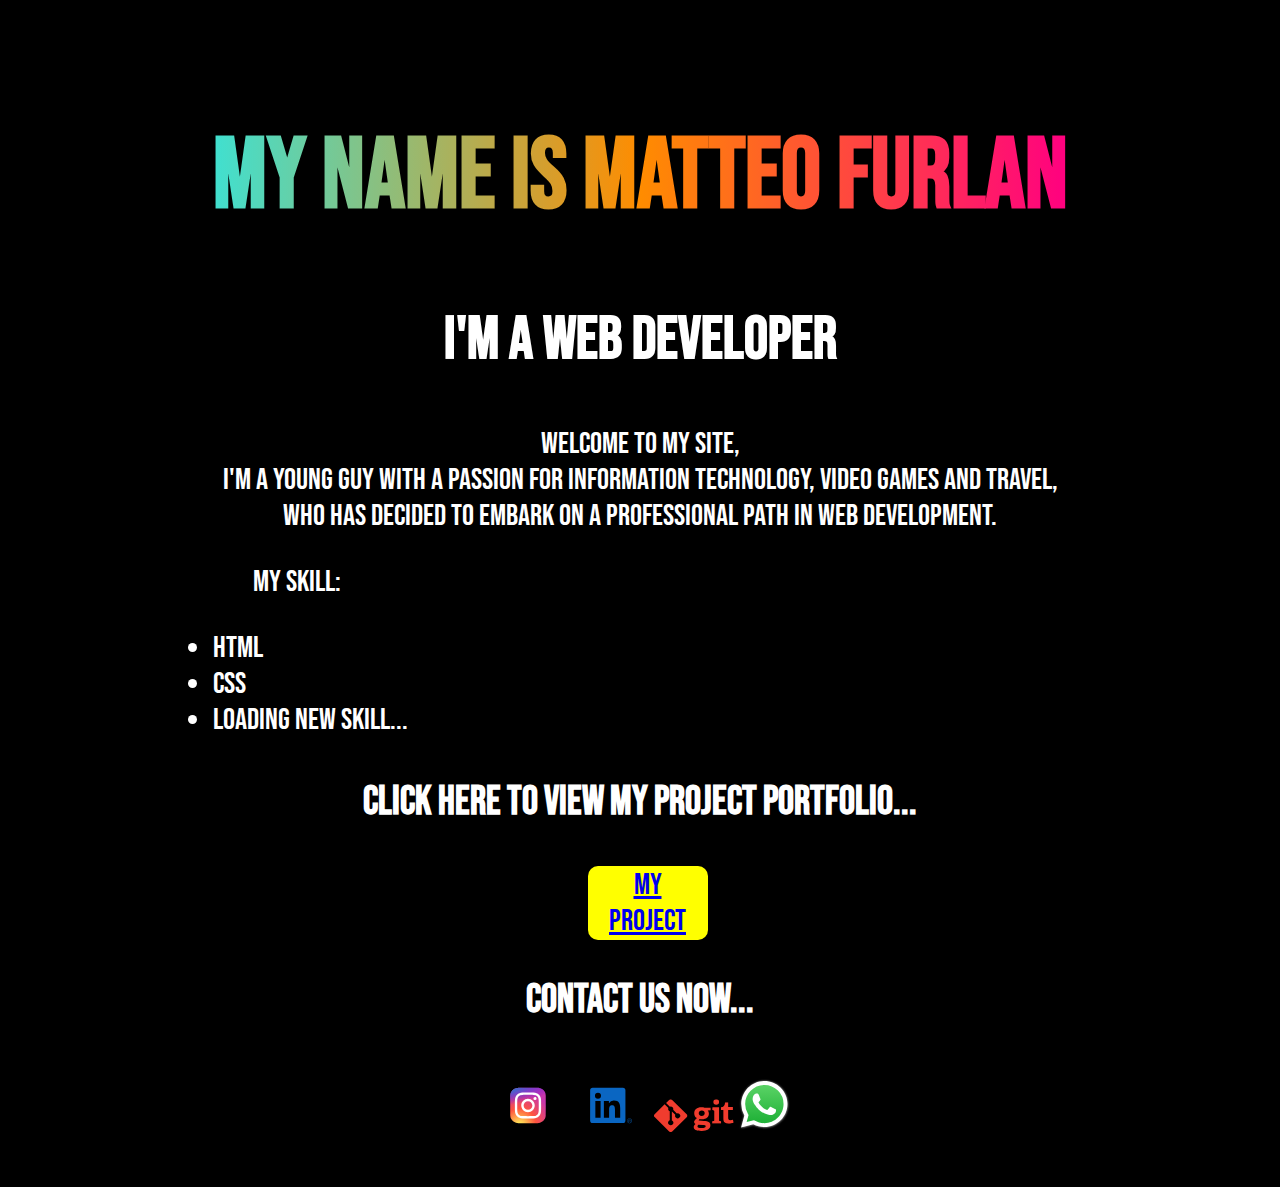
<file: index.html>
<!DOCTYPE html>
<html lang="en">
    <head>
        <meta charset="UTF-8"/>
        <title>My name's Matteo</title>
        <link rel="icon" type="image/x-icon" href="assets/img/logo.png"/>
        <link rel="stylesheet" href="/assets/css/style.css"/>
        <link href="https://fonts.googleapis.com/css2?family=Bebas+Neue&display=swap" rel="stylesheet">
        <style>
            @import url('https://fonts.googleapis.com/css2?family=Bebas+Neue&display=swap');
            </style>
    </head>
   <div class="container">
    <body>
        <h1 class="textGradient">My name is Matteo Furlan</h1>
        <h2>I'm a web developer</h2>
       <p class="biography">Welcome to my site,<br>
         I'm a young guy with a passion for information technology, video games and travel,<br>
          who has decided to embark on a professional path in web development.</p>
      <div class="skill">
       <ul>My Skill:</ul>
        <li>HTML</li>
        <li>CSS</li>
        <li>Loading new skill...</li>
      </div>
      <h3 class="project">Click here to view my project portfolio...</h3>
      <button type="button" class="portfolio"><a href="portfolio/index.html">My Project</a></button>
      <br>
      <br>
      <br>
      <h4 class="contact">Contact us now...</h4>
        <div class="social">
          <a href="https://www.instagram.com/matteo_furlan_00/"><img src="assets/img/instagram.svg" width="80"/></a>
          <a href="https://www.linkedin.com/in/matteo-furlan-1105931b4/"><img src="assets/img/Linkedin.svg" width="80"/></a>
          <a href="https://github.com/MatteoFurlan00"><img src="assets/img/github.svg" width="80"/></a>
          <a href="https://wa.me/3427213981"><img src="assets/img/whatsapp.svg" width="55"/></a>
        </div>
      </body>
   </div>
</html>
</file>
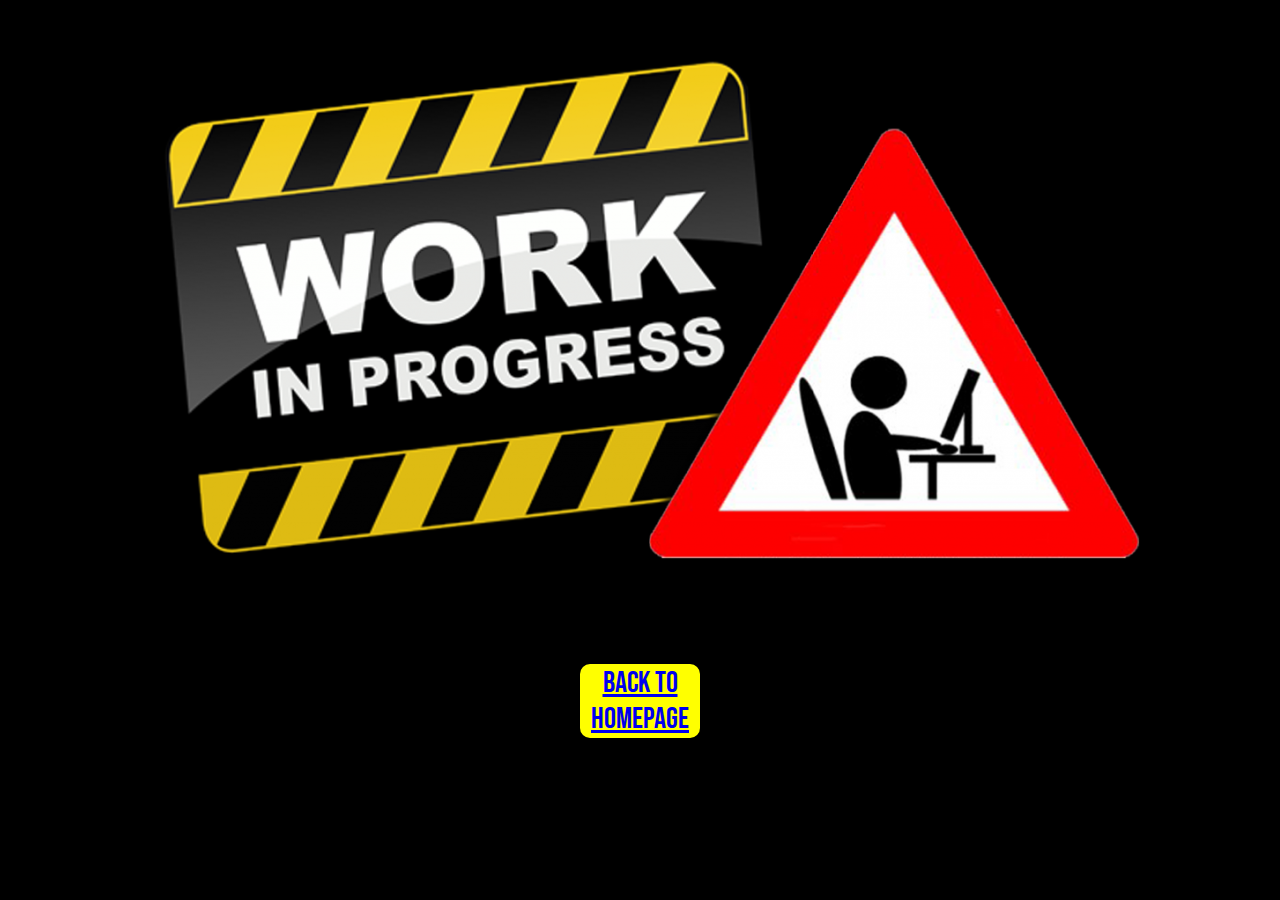
<file: portfolio/index.html>
<!DOCTYPE html>
<html lang="en">
    <head>
        <meta charset="UTF-8">
        <title>My Portfolio</title>
        <link rel="icon" type="image/x-icon" href="assets/img/logo.png"/>
        <link rel="stylesheet" href="/assets/css/style.css"/>
        <link href="https://fonts.googleapis.com/css2?family=Bebas+Neue&display=swap" rel="stylesheet">
        <style>
            @import url('https://fonts.googleapis.com/css2?family=Bebas+Neue&display=swap');
            </style>
    </head>
    <body>
        <div class="progress">
            <img src="/assets/img/progress.png">
        </div>
        <button type="button" class="homepage"><a href="/index.html">Back to HomePage</a></button>
    </body>
</html>
</file>
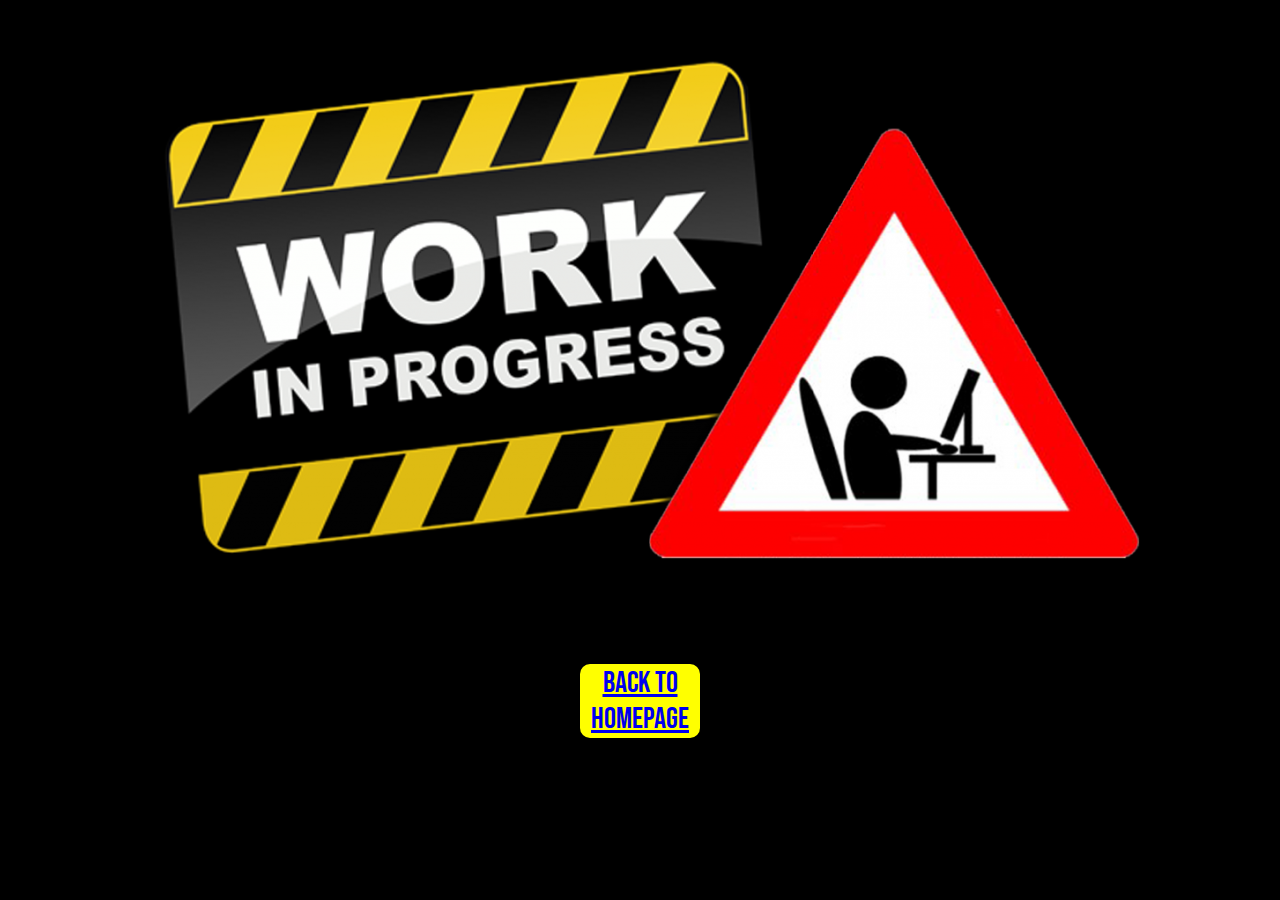
<file: portfolio.html>
<!DOCTYPE html>
<html lang="en">
    <head>
        <meta charset="UTF-8">
        <title>My Portfolio</title>
        <link rel="icon" type="image/x-icon" href="assets/img/logo.png"/>
        <link rel="stylesheet" href="assets/css/style.css"/>
        <link href="https://fonts.googleapis.com/css2?family=Bebas+Neue&display=swap" rel="stylesheet">
        <style>
            @import url('https://fonts.googleapis.com/css2?family=Bebas+Neue&display=swap');
        </style>
    </head>
    <body>
        <div class="progress">
            <img src="assets/img/progress.png">
        </div>
        <button type="button" class="homepage"><a href="index.html">Back to HomePage</a></button>
    </body>
</html>
</file>
<file: assets/css/style.css>
:root {
    --clr-neon: hsl(317 100% 54%);
    --clr-bg: hsl(323 21% 16%);
  }
  
  *,
  *::before,
  *::after {
    box-sizing: border-box;
  }

body {
    display: flex;
    justify-content: center;
    align-items: center;
    margin: 50px auto;
    background-color: black;
    font-family: 'Bebas Neue', cursive;
}


.textGradient {
    color: #ff8c00;
    background: linear-gradient(to right,
    #40e0d0, #ff8c00, #ff0080);
    background-size: cover;
    -webkit-background-clip: text;
    -webkit-text-fill-color: transparent;
    background-clip: text;
}

.biography {
    color: white;
    text-align: center;
    font-size: 30px;
}

.social {
    text-align: center;
}

.skill {
    color: white;
    font-size: 30px;
    text-align: left;
}

.portfolio {
   margin-left: 375px;
   position: absolute;
   background-color: yellow;
   color: white;
   border: none;
   border-radius: 10px;
   padding: AUTO;
   min-height: 50px;
   max-width: 120px;
   font-size: 30px;
   font-family: 'Bebas Neue', cursive;

}

.homepage {
    margin-top: 60%;
    position: absolute;
    background-color: yellow;
    color: white;
    border: none;
    border-radius: 10px;
    padding: auto;
    min-height: 50px;
    max-width: 120px;
    font-size: 30px;
    font-family: 'Bebas Neue', cursive;
}
h1 {
    font-size: 100px;
    color: white;
    text-align: center;
    
}

h2 {
    font-size: 60px;
    color:white;
    text-align: center;
}

h4 {
    font-size: 40px;
    color: white;
    text-align: center;
}

.project {
    color: white;
    text-align: center;
    font-size: 40px;
}
.header {
    height: auto;
    justify-content: inherit;
    align-items: inherit;
}

.neon-button {
    font-size: 4rem;
    background-color: black;
    font-family: 'Bebas Neue', cursive;
    margin-left: 250px;
    display: inline-block;
    cursor: pointer;
    color: var(--clr-neon);
    border: var(--clr-neon) 0.125em solid;
    padding: 0.25em 1em;
    border-radius: 0.25em;
    text-shadow: 0 0 0.125em hsl(0 0% 100% / 0.3), 0 0 0.45em currentColor;
    box-shadow: inset 0 0 0.5em 0 var(--clr-neon), 0 0 0.5em 0 var(--clr-neon);
    position: relative;
  }
  
  .neon-button::before {
    pointer-events: none;
    content: "";
    position: absolute;
    background: var(--clr-neon);
    top: 120%;
    left: 0;
    width: 100%;
    height: 100%;
  
    transform: perspective(1em) rotateX(40deg) scale(1, 0.35);
    filter: blur(1em);
    opacity: 0.7;
  }
  
  .neon-button::after {
    content: "";
    position: absolute;
    top: 0;
    bottom: 0;
    left: 0;
    right: 0;
    box-shadow: 0 0 2em 0.5em var(--clr-neon);
    opacity: 0;
    background-color: var(--clr-neon);
    z-index: -1;
    transition: opacity 100ms linear;
  }
  
  .neon-button:hover,
  .neon-button:focus {
    color: var(--clr-bg);
    text-shadow: none;
  }
  
  .neon-button:hover::before,
  .neon-button:focus::before {
    opacity: 1;
  }
  .neon-button:hover::after,
  .neon-button:focus::after {
    opacity: 1;
  }
</file>
